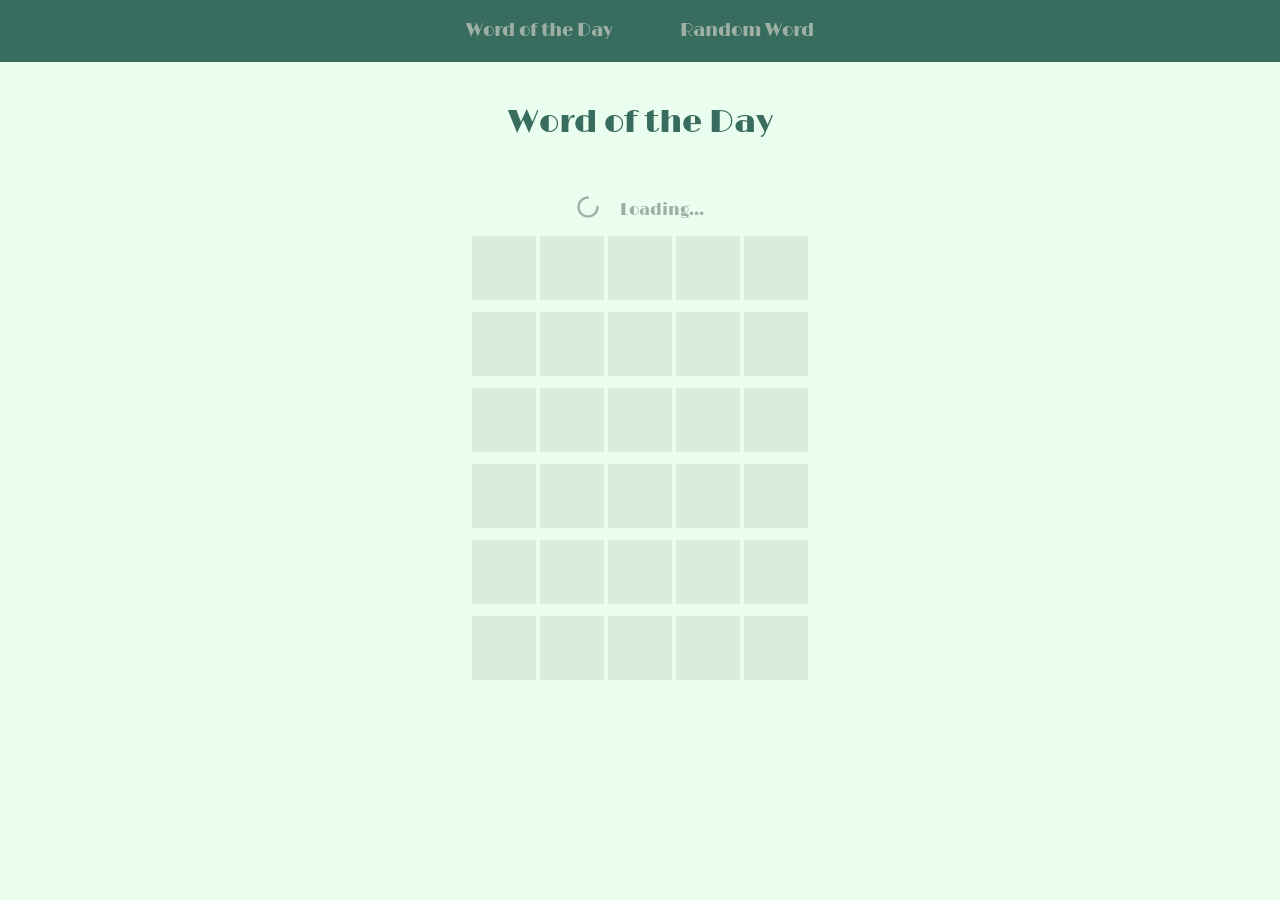
<file: index.html>
<!doctype html>
<html lang="en">
  <head>
    <meta charset="UTF-8" />
    <meta name="viewport" content="width=device-width, initial-scale=1.0" />
    <link rel="preconnect" href="https://fonts.googleapis.com" />
    <link rel="preconnect" href="https://fonts.gstatic.com" crossorigin />
    <link
      href="https://fonts.googleapis.com/css2?family=Limelight&display=swap"
      rel="stylesheet"
    />
    <link
      href="https://fonts.googleapis.com/css2?family=Material+Symbols+Outlined"
      rel="stylesheet"
    />
    <link rel="stylesheet" href="style.css" />
    <title>wordle</title>
  </head>
  <body>
    <nav>
      <a href="index.html">Word of the Day</a>
      <a href="randomword.html">Random Word</a>
    </nav>
    <div class="content-wrapper">
      <h1>Word of the Day</h1>
      <div id="word-of-the-day">
        <div class="loading-indicator">
          <div
            class="loading-icon"
            style="
              font-variation-settings:
                &quot;FILL&quot; 1,
                &quot;wght&quot; 700,
                &quot;GRAD&quot; 0,
                &quot;opsz&quot; 48;
            "
          >
            <span class="material-symbols-outlined">progress_activity</span>
          </div>
          <p id="word">Loading...</p>
        </div>
        <div class="wordle-form">
          <div class="word-by-letter">
            <input
              id="1-1"
              type="text"
              regex="[A-Za-z]"
              maxlength="1"
              class="letter-input"
              oninput="moveToNext(this, '1-2')"
              onkeydown="moveBackward(this, event)"
            />
            <input
              id="1-2"
              type="text"
              maxlength="1"
              class="letter-input"
              oninput="moveToNext(this, '1-3')"
              onkeydown="moveBackward(this, event)"
            />
            <input
              id="1-3"
              type="text"
              maxlength="1"
              class="letter-input"
              oninput="moveToNext(this, '1-4')"
              onkeydown="moveBackward(this, event)"
            />
            <input
              id="1-4"
              type="text"
              maxlength="1"
              class="letter-input"
              oninput="moveToNext(this, '1-5')"
              onkeydown="moveBackward(this, event)"
            />
            <input
              id="1-5"
              type="text"
              maxlength="1"
              class="letter-input"
              oninput="submitGuess(1)"
            />
          </div>
          <div class="word-by-letter">
            <input
              id="2-1"
              type="text"
              maxlength="1"
              class="letter-input"
              oninput="moveToNext(this, '2-2')"
              onkeydown="moveBackward(this, event)"
            />
            <input
              id="2-2"
              type="text"
              maxlength="1"
              class="letter-input"
              oninput="moveToNext(this, '2-3')"
              onkeydown="moveBackward(this, event)"
            />
            <input
              id="2-3"
              type="text"
              maxlength="1"
              class="letter-input"
              oninput="moveToNext(this, '2-4')"
              onkeydown="moveBackward(this, event)"
            />
            <input
              id="2-4"
              type="text"
              maxlength="1"
              class="letter-input"
              oninput="moveToNext(this, '2-5')"
              onkeydown="moveBackward(this, event)"
            />
            <input
              id="2-5"
              type="text"
              maxlength="1"
              class="letter-input"
              oninput="submitGuess(2)"
            />
          </div>
          <div class="word-by-letter">
            <input
              id="3-1"
              type="text"
              maxlength="1"
              class="letter-input"
              oninput="moveToNext(this, '3-2')"
              onkeydown="moveBackward(this, event)"
            />
            <input
              id="3-2"
              type="text"
              maxlength="1"
              class="letter-input"
              oninput="moveToNext(this, '3-3')"
              onkeydown="moveBackward(this, event)"
            />
            <input
              id="3-3"
              type="text"
              maxlength="1"
              class="letter-input"
              oninput="moveToNext(this, '3-4')"
              onkeydown="moveBackward(this, event)"
            />
            <input
              id="3-4"
              type="text"
              maxlength="1"
              class="letter-input"
              oninput="moveToNext(this, '3-5')"
              onkeydown="moveBackward(this, event)"
            />
            <input
              id="3-5"
              type="text"
              maxlength="1"
              class="letter-input"
              oninput="submitGuess(3)"
            />
          </div>
          <div class="word-by-letter">
            <input
              id="4-1"
              type="text"
              maxlength="1"
              class="letter-input"
              oninput="moveToNext(this, '4-2')"
              onkeydown="moveBackward(this, event)"
            />
            <input
              id="4-2"
              type="text"
              maxlength="1"
              class="letter-input"
              oninput="moveToNext(this, '4-3')"
              onkeydown="moveBackward(this, event)"
            />
            <input
              id="4-3"
              type="text"
              maxlength="1"
              class="letter-input"
              oninput="moveToNext(this, '4-4')"
              onkeydown="moveBackward(this, event)"
            />
            <input
              id="4-4"
              type="text"
              maxlength="1"
              class="letter-input"
              oninput="moveToNext(this, '4-5')"
              onkeydown="moveBackward(this, event)"
            />
            <input
              id="4-5"
              type="text"
              maxlength="1"
              class="letter-input"
              oninput="submitGuess(4)"
            />
          </div>
          <div class="word-by-letter">
            <input
              id="5-1"
              type="text"
              maxlength="1"
              class="letter-input"
              oninput="moveToNext(this, '5-2')"
              onkeydown="moveBackward(this, event)"
            />
            <input
              id="5-2"
              type="text"
              maxlength="1"
              class="letter-input"
              oninput="moveToNext(this, '5-3')"
              onkeydown="moveBackward(this, event)"
            />
            <input
              id="5-3"
              type="text"
              maxlength="1"
              class="letter-input"
              oninput="moveToNext(this, '5-4')"
              onkeydown="moveBackward(this, event)"
            />
            <input
              id="5-4"
              type="text"
              maxlength="1"
              class="letter-input"
              oninput="moveToNext(this, '5-5')"
              onkeydown="moveBackward(this, event)"
            />
            <input
              id="5-5"
              type="text"
              maxlength="1"
              class="letter-input"
              oninput="submitGuess(5)"
            />
          </div>
          <div class="word-by-letter">
            <input
              id="6-1"
              type="text"
              maxlength="1"
              class="letter-input"
              oninput="moveToNext(this, '6-2')"
              onkeydown="moveBackward(this, event)"
            />
            <input
              id="6-2"
              type="text"
              maxlength="1"
              class="letter-input"
              oninput="moveToNext(this, '6-3')"
              onkeydown="moveBackward(this, event)"
            />
            <input
              id="6-3"
              type="text"
              maxlength="1"
              class="letter-input"
              oninput="moveToNext(this, '6-4')"
              onkeydown="moveBackward(this, event)"
            />
            <input
              id="6-4"
              type="text"
              maxlength="1"
              class="letter-input"
              oninput="moveToNext(this, '6-5')"
              onkeydown="moveBackward(this, event)"
            />
            <input
              id="6-5"
              type="text"
              maxlength="1"
              class="letter-input"
              oninput="submitGuess(6)"
            />
          </div>
        </div>
      </div>
    </div>
  </body>
  <script src="wordle.js"></script>
</html>
</file>
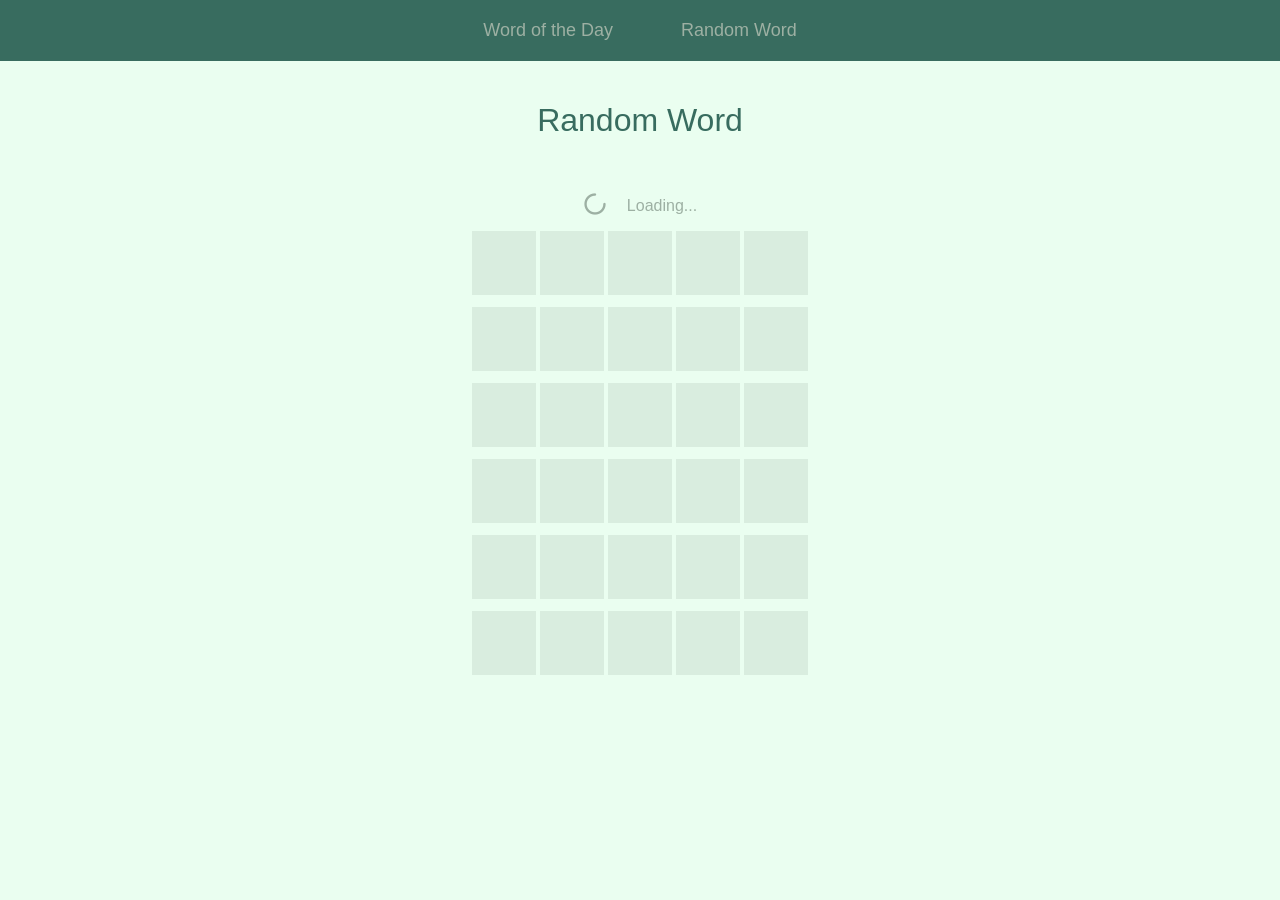
<file: randomword.html>
<!doctype html>
<html lang="en">
  <head>
    <meta charset="UTF-8" />
    <meta name="viewport" content="width=device-width, initial-scale=1.0" />
    <link rel="preconnect" href="https://fonts.googleapis.com" />
    <link rel="preconnect" href="https://fonts.gstatic.com" crossorigin />
    <link
      href="https://fonts.googleapis.com/css2?family=Kavoon&display=swap"
      rel="stylesheet"
    />
    <link
      href="https://fonts.googleapis.com/css2?family=Material+Symbols+Outlined"
      rel="stylesheet"
    />
    <link rel="stylesheet" href="style.css" />
    <title>wordle</title>
  </head>
  <body>
    <nav>
      <a href="index.html">Word of the Day</a>
      <a href="randomword.html">Random Word</a>
    </nav>
    <div class="content-wrapper">
      <h1>Random Word</h1>
      <div id="word-of-the-day">
        <div class="loading-indicator">
          <div
            class="loading-icon"
            style="
              font-variation-settings:
                &quot;FILL&quot; 1,
                &quot;wght&quot; 700,
                &quot;GRAD&quot; 0,
                &quot;opsz&quot; 48;
            "
          >
            <span class="material-symbols-outlined">progress_activity</span>
          </div>
          <p id="word">Loading...</p>
        </div>
        <div class="wordle-form">
          <div class="word-by-letter">
            <input type="text" maxlength="1" class="letter-input" />
            <input type="text" maxlength="1" class="letter-input" />
            <input type="text" maxlength="1" class="letter-input" />
            <input type="text" maxlength="1" class="letter-input" />
            <input type="text" maxlength="1" class="letter-input" />
          </div>
          <div class="word-by-letter">
            <input type="text" maxlength="1" class="letter-input" />
            <input type="text" maxlength="1" class="letter-input" />
            <input type="text" maxlength="1" class="letter-input" />
            <input type="text" maxlength="1" class="letter-input" />
            <input type="text" maxlength="1" class="letter-input" />
          </div>
          <div class="word-by-letter">
            <input type="text" maxlength="1" class="letter-input" />
            <input type="text" maxlength="1" class="letter-input" />
            <input type="text" maxlength="1" class="letter-input" />
            <input type="text" maxlength="1" class="letter-input" />
            <input type="text" maxlength="1" class="letter-input" />
          </div>
          <div class="word-by-letter">
            <input type="text" maxlength="1" class="letter-input" />
            <input type="text" maxlength="1" class="letter-input" />
            <input type="text" maxlength="1" class="letter-input" />
            <input type="text" maxlength="1" class="letter-input" />
            <input type="text" maxlength="1" class="letter-input" />
          </div>
          <div class="word-by-letter">
            <input type="text" maxlength="1" class="letter-input" />
            <input type="text" maxlength="1" class="letter-input" />
            <input type="text" maxlength="1" class="letter-input" />
            <input type="text" maxlength="1" class="letter-input" />
            <input type="text" maxlength="1" class="letter-input" />
          </div>
          <div class="word-by-letter">
            <input type="text" maxlength="1" class="letter-input" />
            <input type="text" maxlength="1" class="letter-input" />
            <input type="text" maxlength="1" class="letter-input" />
            <input type="text" maxlength="1" class="letter-input" />
            <input type="text" maxlength="1" class="letter-input" />
          </div>
        </div>
      </div>
    </div>
  </body>
</html>
</file>
<file: style.css>
* {
  box-sizing: border-box;
  font-family: "Limelight", sans-serif;
  font-weight: 400;
  font-style: normal;
}

input {
    all: unset;
}

body {
  display: flex;
  flex-direction: column;
  justify-content: center;
  margin: 0;
  background-color: #eafef0;
}

h1 {
  color: #386c5f;
}

nav {
  display: flex;
  flex-direction: row;
  justify-content: center;
  gap: 68px;
  margin-bottom: 20px;
  padding: 20px;
  background-color: #386c5f;

  a {
    font-size: 18px;
    text-decoration: none;
    color: #9db0a3;
  }
}

.content-wrapper {
  display: flex;
  flex-direction: column;
  justify-content: center;
  align-items: center;
  gap: 20px;
  margin-bottom: 32px;
}

.loading-indicator {
  display: flex;
  gap: 20px;
  align-items: center;
  justify-content: center;
  color: #9db0a3;
}

.loading-icon {
  display: inline-block;
  animation: spin 2s linear infinite;
}

@keyframes spin {
  from {
    transform: rotate(0deg);
  }
  to {
    transform: rotate(360deg);
  }
}

.wordle-form {
  display: flex;
  flex-direction: column;
  gap: 12px;
}

.word-by-letter {
  display: flex;
  flex-direction: row;
  gap: 4px;
}

.letter-input {
  width: 64px;
  height: 64px;
  text-transform: capitalize;
  font-size: 52px;
  text-align: center;
  color: #3a4a40;
  background: #d9eddf;
}
</file>
